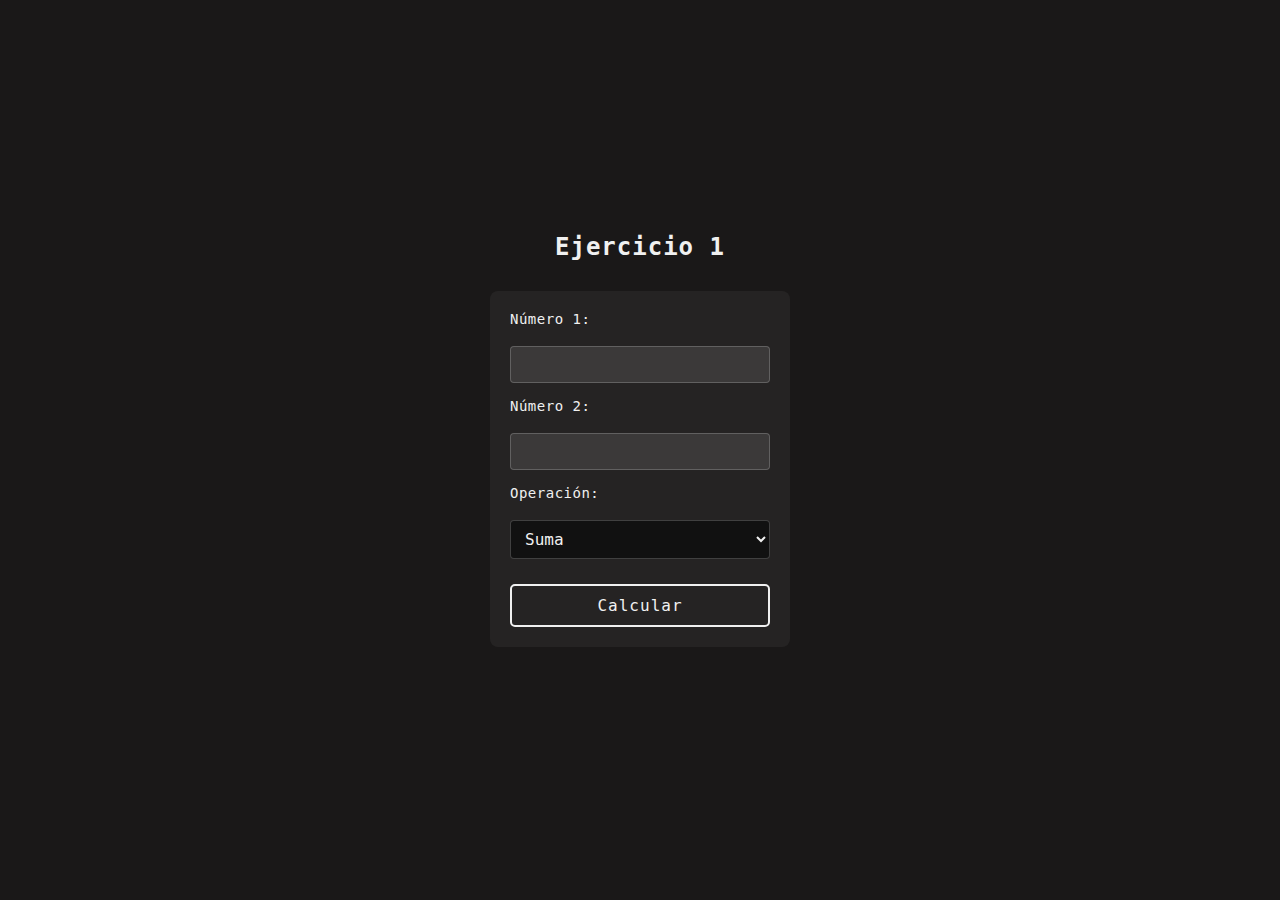
<file: Ejercicio_1/index.html>
<!DOCTYPE html>
<html lang="es">
<head>
  <meta charset="UTF-8" />
  <meta name="viewport" content="width=device-width, initial-scale=1.0" />
  <title>Ejercicio 1</title>
  <link rel="stylesheet" href="style.css" />
  <script src="script.js" defer></script>
</head>
<body>
  <h2>Ejercicio 1</h2>

  <form id="formulario">
    <label for="num1">Número 1:</label>
    <input type="number" id="num1" />

    <label for="num2">Número 2:</label>
    <input type="number" id="num2" />

    <label for="op">Operación:</label>
    <select id="op">
      <option value="sumar">Suma</option>
      <option value="restar">Resta</option>
      <option value="multiplicar">Multiplicación</option>
      <option value="dividir">División</option>
    </select>

    <button id="calcular">Calcular</button>
  </form>

  <p id="resultado"></p>
  <p id="error"></p>
</body>
</html>
</file>
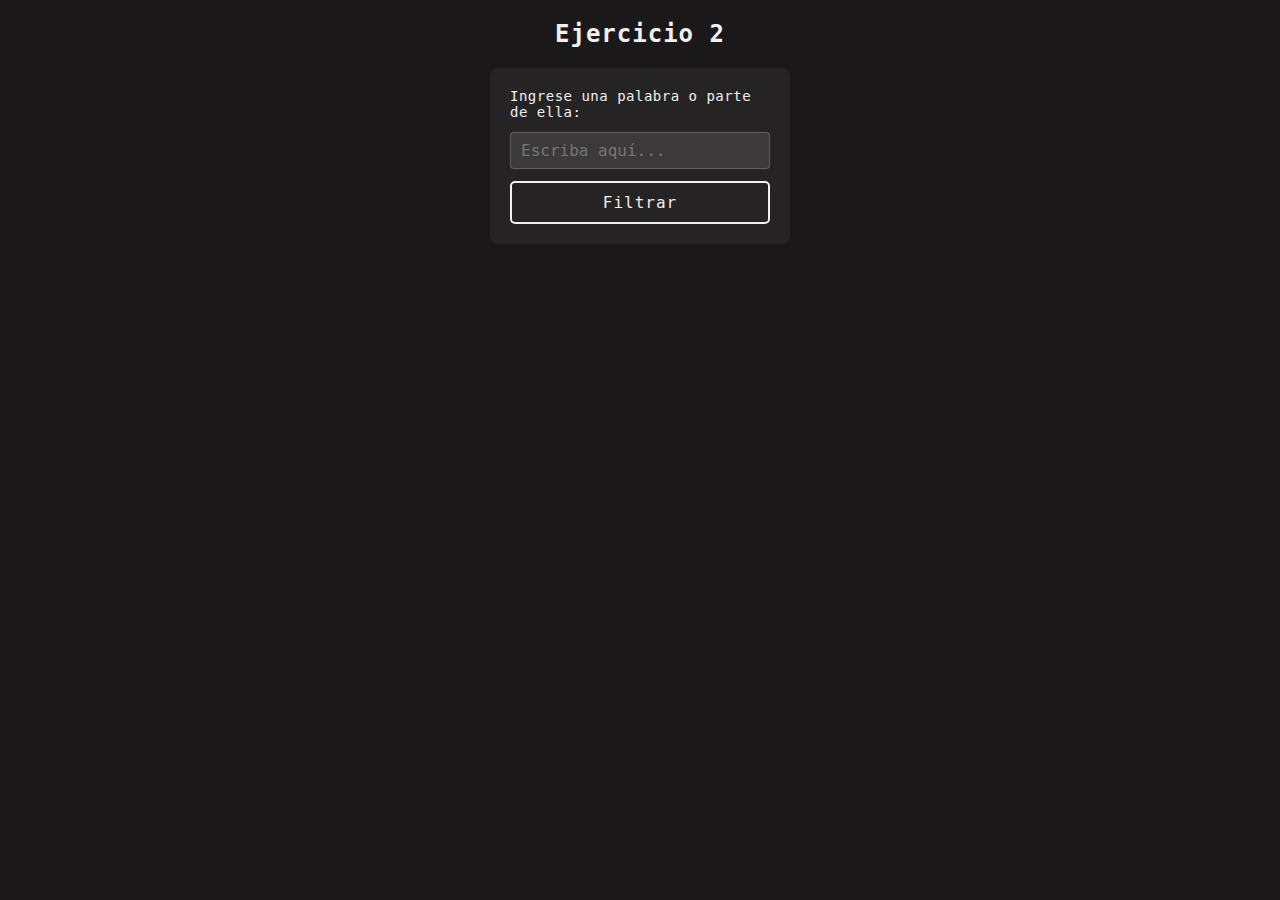
<file: Ejercicio_2/index.html>
<!DOCTYPE html>
<html lang="es">
<head>
  <meta charset="UTF-8" />
  <meta name="viewport" content="width=device-width, initial-scale=1" />
  <title>Ejercicio 2</title>
  <link rel="stylesheet" href="style.css" />
  <script src="script.js" defer></script>
</head>
<body>
  <h2>Ejercicio 2</h2>

  <form id="formulario" autocomplete="off">
    <label for="inputPalabra">Ingrese una palabra o parte de ella:</label>
    <input type="text" id="inputPalabra" name="inputPalabra" placeholder="Escriba aquí..." />
    <button type="submit">Filtrar</button>
  </form>

  <div id="resultado"></div>

</body>
</html>
</file>
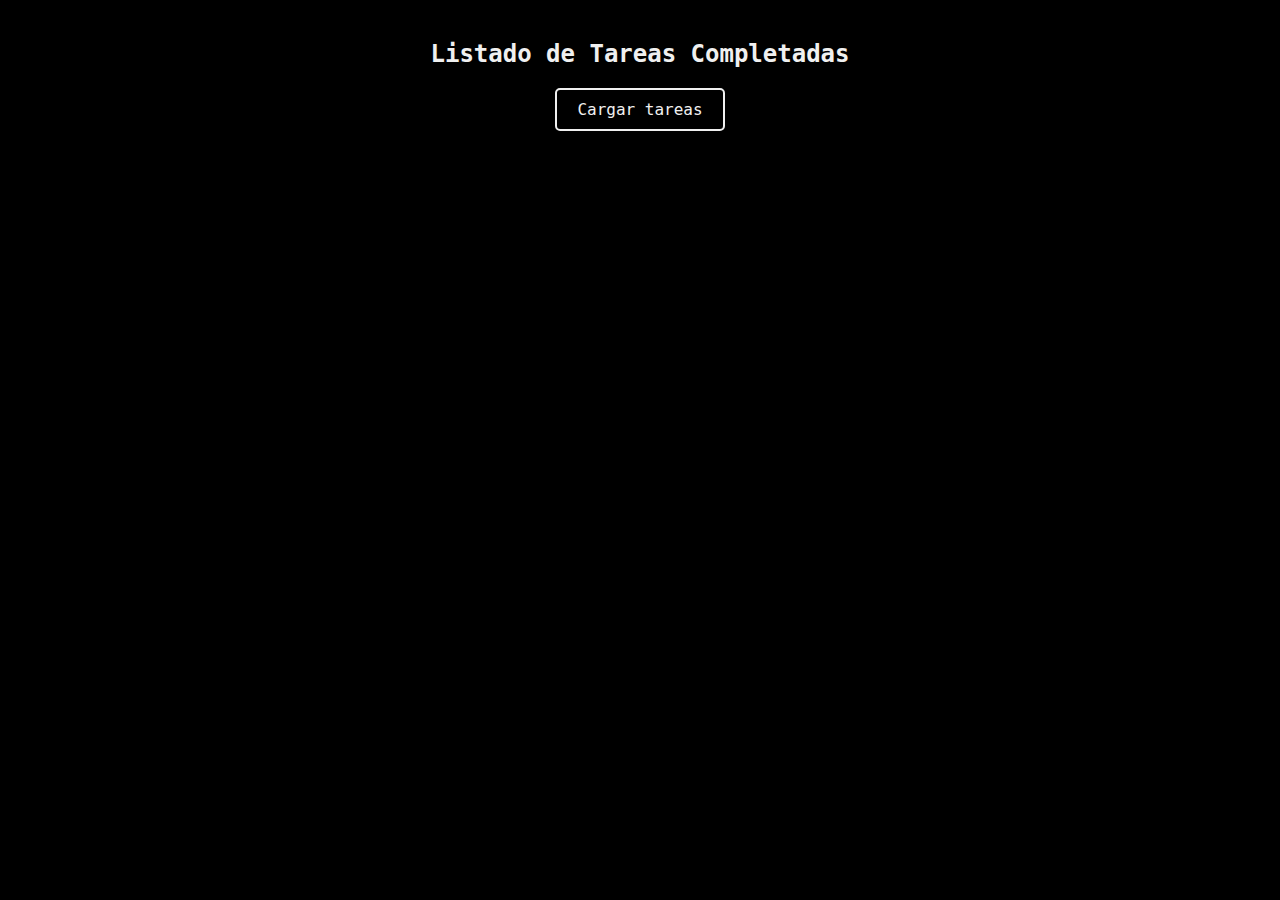
<file: Ejercicio_3/index.html>
<!DOCTYPE html>
<html lang="es">
<head>
  <meta charset="UTF-8" />
  <meta name="viewport" content="width=device-width, initial-scale=1.0"/>
  <title>Ejercicio 3</title>
  <link rel="stylesheet" href="style.css" />
  <script src="script.js" defer></script>
</head>
<body>
  <h2>Listado de Tareas Completadas</h2>

  <form id="formulario">
    <button type="submit" id="boton">Cargar tareas</button>
  </form>

  <ul id="lista__tareas"></ul>
</body>
</html>
</file>
<file: Ejercicio_1/style.css>
@import url("https://fonts.cdnfonts.com/css/thegoodmonolith");

* {
  margin: 0;
  padding: 0;
  box-sizing: border-box;
}

body {
  background: #1a1818;
  color: #f0f0f0;
  font-family: "TheGoodMonolith", monospace;
  display: flex;
  flex-direction: column;
  align-items: center;
  justify-content: center;
  min-height: 100vh;
  padding: 20px;
}

h1, h2 {
  margin-bottom: 30px;
  font-size: 24px;
  letter-spacing: 1px;
  text-align: center;
}

form {
  display: flex;
  flex-direction: column;
  gap: 15px;
  background: rgba(255 255 255 / 0.05);
  padding: 20px;
  border-radius: 8px;
  width: 300px;
}

label {
  font-size: 14px;
  letter-spacing: 0.5px;
  margin-bottom: 4px;
  user-select: none;
}

input[type="number"],
select {
  padding: 8px 10px;
  font-family: "TheGoodMonolith", monospace;
  font-size: 16px;
  color: #f0f0f0;
  background: rgba(255 255 255 / 0.1);
  border: 1px solid rgba(255 255 255 / 0.2);
  border-radius: 4px;
  transition: border-color 0.2s ease;
}

input[type="number"]:focus,
select:focus {
  outline: none;
  border-color: #fff;
  background: rgba(255 255 255 / 0.2);
}

button#calcular {
  margin-top: 10px;
  padding: 10px 0;
  font-family: "TheGoodMonolith", monospace;
  font-size: 16px;
  background: transparent;
  color: #f0f0f0;
  border: 2px solid #f0f0f0;
  border-radius: 5px;
  cursor: pointer;
  letter-spacing: 1px;
  transition: background-color 0.3s ease, color 0.3s ease;
}

button#calcular:hover:not(:disabled) {
  background-color: #f0f0f0;
  color: #000;
}

button#calcular:disabled {
  border-color: rgba(240,240,240,0.3);
  color: rgba(240,240,240,0.3);
  cursor: not-allowed;
}

#resultado {
  margin-top: 20px;
  font-size: 18px;
  font-weight: 600;
  text-align: center;
  color: #9f9;
  user-select: text;
}
select {
  background-color: #111; 
  color: #f0f0f0;
}

select option {
  background-color: #111;
  color: #f0f0f0; 
}
</file>
<file: Ejercicio_2/style.css>
@import url("https://fonts.cdnfonts.com/css/thegoodmonolith");

* {
  margin: 0;
  padding: 0;
  box-sizing: border-box;
}

body {
  background: #1a1818;
  color: #f0f0f0;
  font-family: "TheGoodMonolith", monospace;
  display: flex;
  flex-direction: column;
  align-items: center;
  justify-content: flex-start;
  min-height: 100vh;
  padding: 20px;
}

h2, h3 {
  margin-bottom: 20px;
  font-size: 24px;
  letter-spacing: 1px;
  text-align: center;
  width: 100%;
  max-width: 400px;
}

form {
  display: flex;
  flex-direction: column;
  gap: 12px;
  width: 300px;
  margin-bottom: 30px;
  background: rgba(255 255 255 / 0.05);
  padding: 20px;
  border-radius: 8px;
}

label {
  font-size: 14px;
  user-select: none;
  letter-spacing: 0.5px;
}

input[type="text"] {
  padding: 8px 10px;
  font-family: "TheGoodMonolith", monospace;
  font-size: 16px;
  color: #f0f0f0;
  background: rgba(255 255 255 / 0.1);
  border: 1px solid rgba(255 255 255 / 0.2);
  border-radius: 4px;
  transition: border-color 0.2s ease;
}

input[type="text"]:focus {
  outline: none;
  border-color: #fff;
  background: rgba(255 255 255 / 0.2);
}

button {
  padding: 10px 0;
  font-family: "TheGoodMonolith", monospace;
  font-size: 16px;
  background: transparent;
  color: #f0f0f0;
  border: 2px solid #f0f0f0;
  border-radius: 5px;
  cursor: pointer;
  letter-spacing: 1px;
  transition: background-color 0.3s ease, color 0.3s ease;
}

button:hover {
  background-color: #f0f0f0;
  color: #000;
}

#resultado {
  font-size: 18px;
  font-weight: 600;
  color: #9f9;
  width: 300px;
  min-height: 30px;
  user-select: text;
  margin-bottom: 40px;
}

#resultado p.error {
  color: #f66;
  font-weight: 700;
}

#resultado ul,
#listaOriginal {
  list-style-type: none;
  padding-left: 0;
  width: 300px;
  max-width: 100%;
}

#resultado ul li,
#listaOriginal li {
  padding: 4px 8px;
  border-bottom: 1px solid rgba(255 255 255 / 0.1);
  user-select: text;
}

#listaOriginal {
  color: rgba(240, 240, 240, 0.6);
  font-size: 16px;
  margin-top: 10px;
}
</file>
<file: Ejercicio_3/style.css>
@import url("https://fonts.cdnfonts.com/css/thegoodmonolith");

* {
  margin: 0;
  padding: 0;
  box-sizing: border-box;
}

body {
  background: #000;
  color: #f0f0f0;
  font-family: "TheGoodMonolith", monospace;
  display: flex;
  flex-direction: column;
  align-items: center;
  padding: 40px 20px;
  min-height: 100vh;
}

h2 {
  font-size: 24px;
  margin-bottom: 20px;
}

form {
  margin-bottom: 30px;
}

button {
  font-family: "TheGoodMonolith", monospace;
  font-size: 16px;
  padding: 10px 20px;
  border: 2px solid #f0f0f0;
  background: transparent;
  color: #f0f0f0;
  border-radius: 5px;
  cursor: pointer;
  transition: background 0.3s ease, color 0.3s ease;
}

button:hover {
  background: #f0f0f0;
  color: #000;
}

ul {
  list-style-type: none;
  max-width: 500px;
  width: 100%;
}

li {
  background: rgba(255, 255, 255, 0.05);
  padding: 15px;
  margin-bottom: 10px;
  border-left: 4px solid #0f0;
}
</file>
